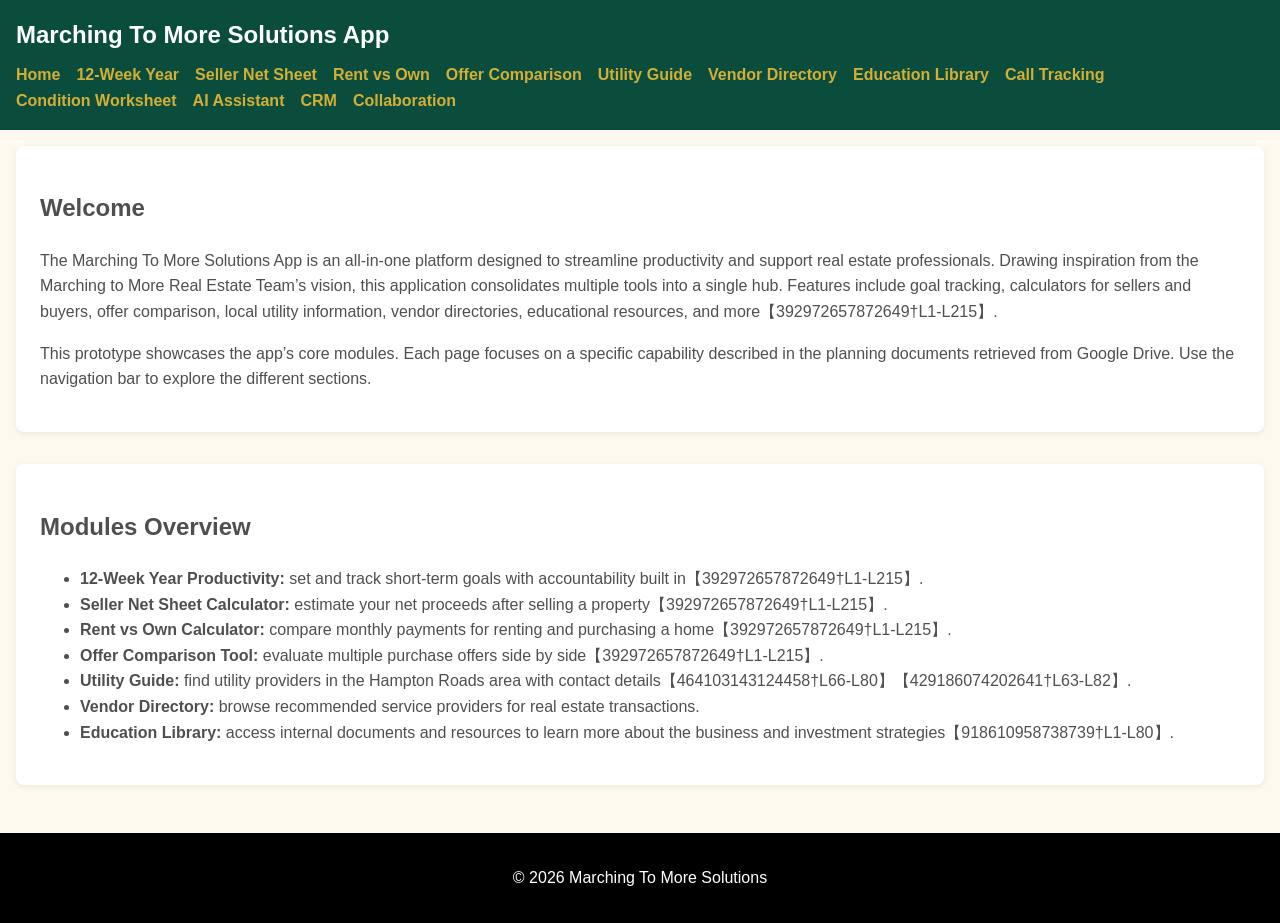
<file: index.html>
<!DOCTYPE html>
<html lang="en">
<head>
  <meta charset="UTF-8">
  <meta name="viewport" content="width=device-width, initial-scale=1.0">
  <title>Marching To More Solutions App</title>
  <link rel="stylesheet" href="styles.css">
</head>
<body>
  <header>
    <h1>Marching To More Solutions App</h1>
    <nav>
      <ul>
        <li><a href="index.html">Home</a></li>
        <li><a href="12-week-year.html">12‑Week Year</a></li>
        <li><a href="net-sheet.html">Seller Net Sheet</a></li>
        <li><a href="rent-vs-own.html">Rent vs Own</a></li>
        <li><a href="offer-comparison.html">Offer Comparison</a></li>
        <li><a href="utility-guide.html">Utility Guide</a></li>
        <li><a href="vendor-directory.html">Vendor Directory</a></li>
        <li><a href="education-library.html">Education Library</a></li>
        <li><a href="call-tracking.html">Call Tracking</a></li>
        <li><a href="property-condition.html">Condition Worksheet</a></li>
        <li><a href="voice-assistant.html">AI Assistant</a></li>
        <li><a href="crm.html">CRM</a></li>
        <li><a href="collaboration.html">Collaboration</a></li>
      </ul>
    </nav>
  </header>
  <main>
    <section>
      <h2>Welcome</h2>
      <p>The Marching To More Solutions App is an all‑in‑one platform designed to streamline
      productivity and support real estate professionals. Drawing inspiration from the
      Marching to More Real Estate Team’s vision, this application consolidates
      multiple tools into a single hub. Features include goal tracking, calculators
      for sellers and buyers, offer comparison, local utility information,
      vendor directories, educational resources, and more【392972657872649†L1-L215】.</p>
      <p>This prototype showcases the app’s core modules. Each page focuses on a
      specific capability described in the planning documents retrieved from Google
      Drive. Use the navigation bar to explore the different sections.</p>
    </section>
    <section>
      <h2>Modules Overview</h2>
      <ul>
        <li><strong>12‑Week Year Productivity:</strong> set and track short‑term goals with
          accountability built in【392972657872649†L1-L215】.</li>
        <li><strong>Seller Net Sheet Calculator:</strong> estimate your net proceeds
          after selling a property【392972657872649†L1-L215】.</li>
        <li><strong>Rent vs Own Calculator:</strong> compare monthly payments for
          renting and purchasing a home【392972657872649†L1-L215】.</li>
        <li><strong>Offer Comparison Tool:</strong> evaluate multiple purchase offers side by side【392972657872649†L1-L215】.</li>
        <li><strong>Utility Guide:</strong> find utility providers in the Hampton Roads area with contact details【464103143124458†L66-L80】【429186074202641†L63-L82】.</li>
        <li><strong>Vendor Directory:</strong> browse recommended service providers for real estate transactions.</li>
        <li><strong>Education Library:</strong> access internal documents and resources to learn more about the business and
          investment strategies【918610958738739†L1-L80】.</li>
      </ul>
    </section>
  </main>
  <footer>
    <p>&copy; 2026 Marching To More Solutions</p>
  </footer>
</body>
</html>
</file>
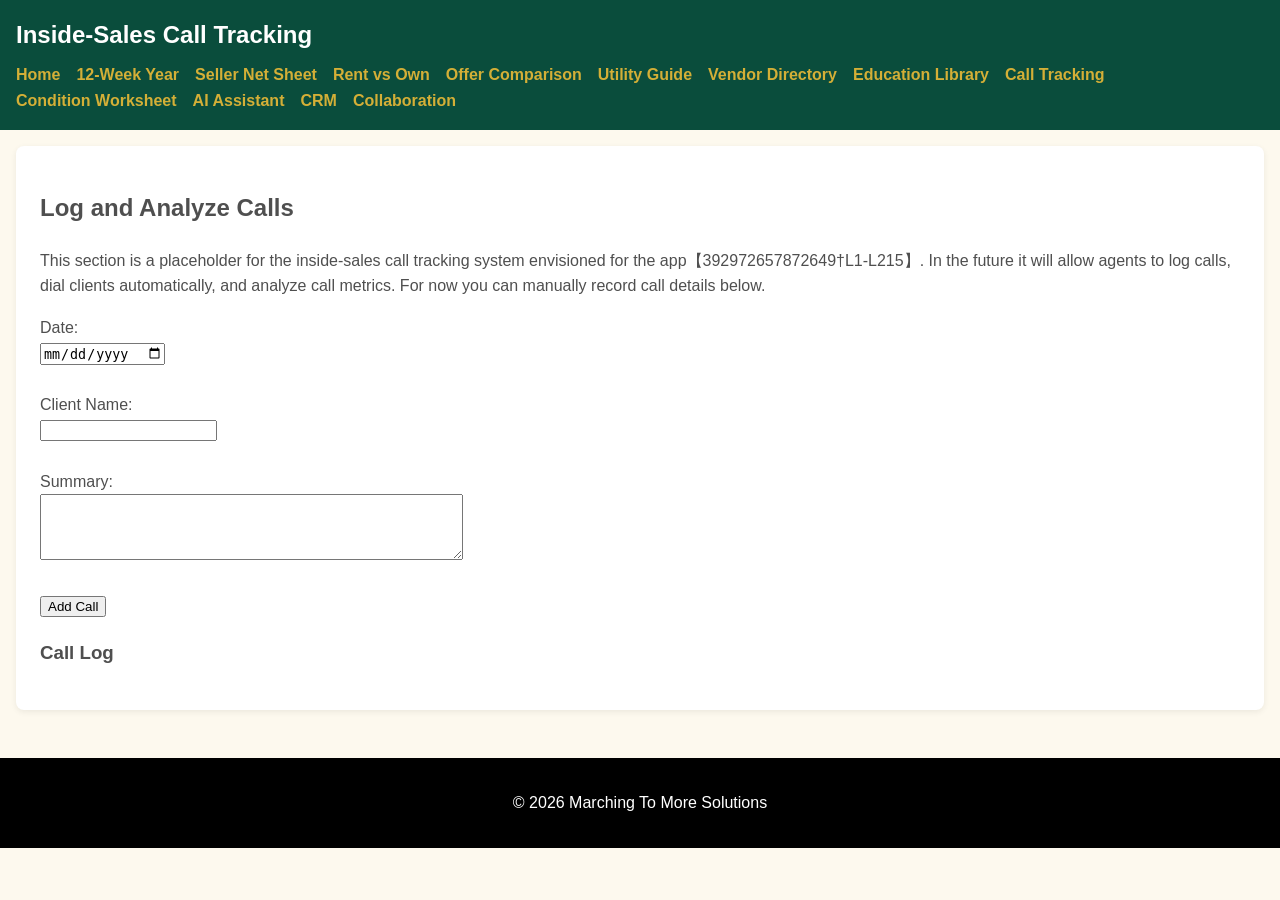
<file: call-tracking.html>
<!DOCTYPE html>
<html lang="en">
<head>
  <meta charset="UTF-8">
  <meta name="viewport" content="width=device-width, initial-scale=1.0">
  <title>Inside‑Sales Call Tracking</title>
  <link rel="stylesheet" href="styles.css">
</head>
<body>
  <header>
    <h1>Inside‑Sales Call Tracking</h1>
    <nav>
      <ul>
        <li><a href="index.html">Home</a></li>
        <li><a href="12-week-year.html">12‑Week Year</a></li>
        <li><a href="net-sheet.html">Seller Net Sheet</a></li>
        <li><a href="rent-vs-own.html">Rent vs Own</a></li>
        <li><a href="offer-comparison.html">Offer Comparison</a></li>
        <li><a href="utility-guide.html">Utility Guide</a></li>
        <li><a href="vendor-directory.html">Vendor Directory</a></li>
        <li><a href="education-library.html">Education Library</a></li>
        <li><a href="call-tracking.html">Call Tracking</a></li>
        <li><a href="property-condition.html">Condition Worksheet</a></li>
        <li><a href="voice-assistant.html">AI Assistant</a></li>
        <li><a href="crm.html">CRM</a></li>
        <li><a href="collaboration.html">Collaboration</a></li>
      </ul>
    </nav>
  </header>
  <main>
    <section>
      <h2>Log and Analyze Calls</h2>
      <p>This section is a placeholder for the inside‑sales call tracking system
      envisioned for the app【392972657872649†L1-L215】. In the future it will allow
      agents to log calls, dial clients automatically, and analyze call metrics.
      For now you can manually record call details below.</p>
      <form id="call-form">
        <label for="call-date">Date:</label><br>
        <input type="date" id="call-date" required><br><br>
        <label for="client-name">Client Name:</label><br>
        <input type="text" id="client-name" required><br><br>
        <label for="call-summary">Summary:</label><br>
        <textarea id="call-summary" rows="4" cols="50" required></textarea><br><br>
        <button type="submit">Add Call</button>
      </form>
      <h3>Call Log</h3>
      <ul id="call-log"></ul>
    </section>
  </main>
  <footer>
    <p>&copy; 2026 Marching To More Solutions</p>
  </footer>
  <script>
    const callForm = document.getElementById('call-form');
    const callLog = document.getElementById('call-log');
    callForm.addEventListener('submit', (e) => {
      e.preventDefault();
      const date = document.getElementById('call-date').value;
      const client = document.getElementById('client-name').value.trim();
      const summary = document.getElementById('call-summary').value.trim();
      if (!date || !client || !summary) return;
      const li = document.createElement('li');
      li.textContent = `${date}: ${client} – ${summary}`;
      callLog.appendChild(li);
      callForm.reset();
    });
  </script>
</body>
</html>
</file>
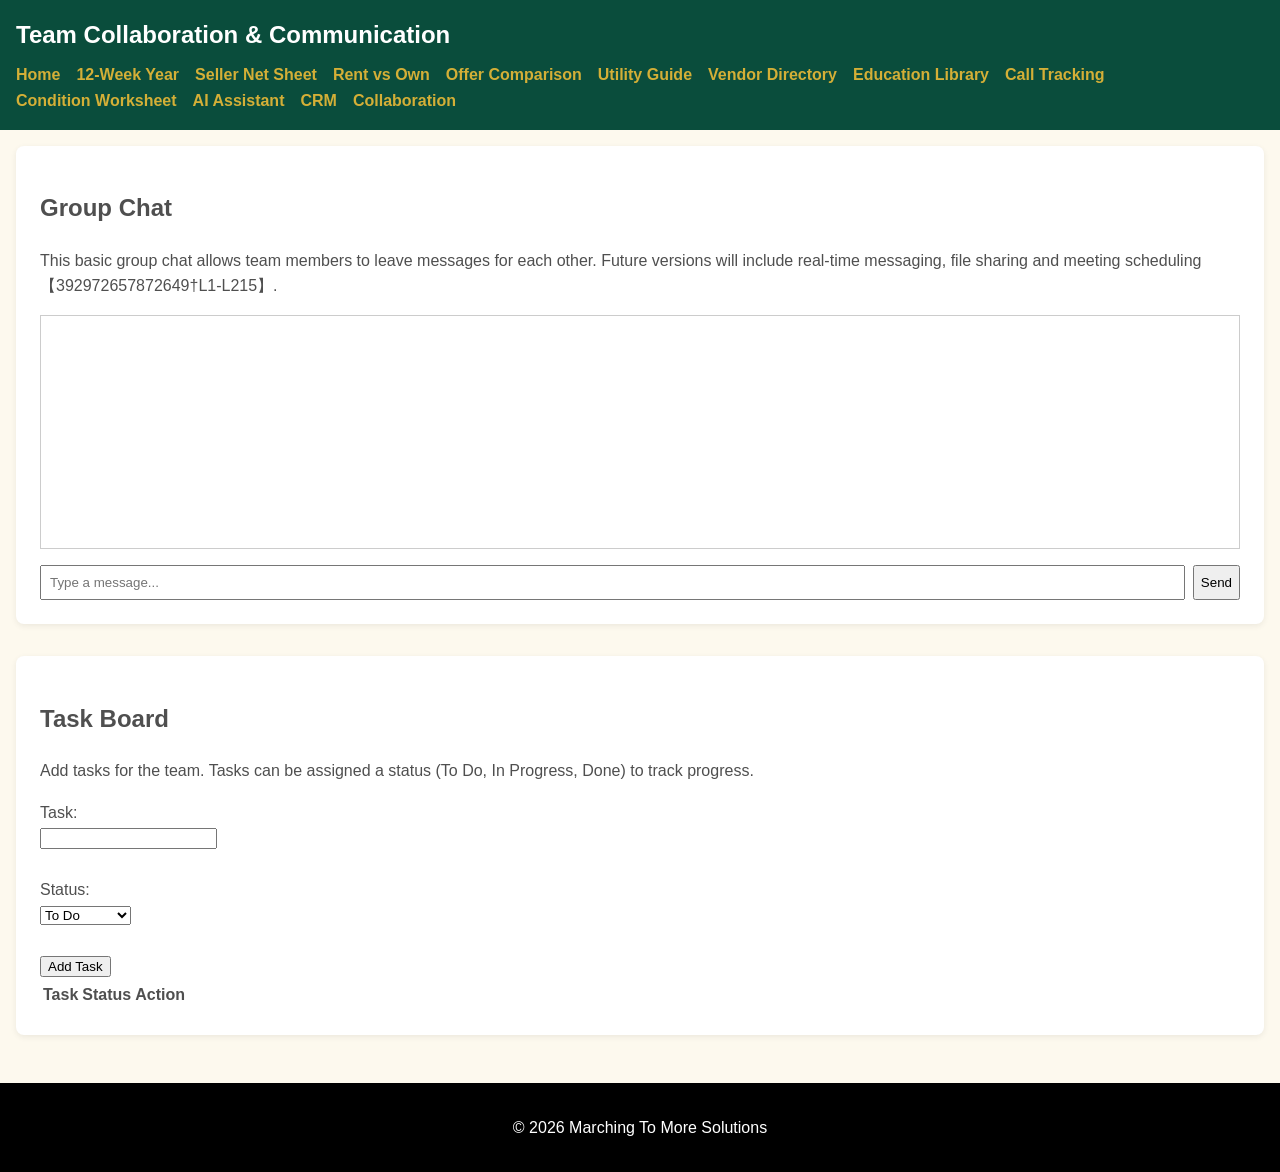
<file: collaboration.html>
<!DOCTYPE html>
<html lang="en">
<head>
  <meta charset="UTF-8">
  <meta name="viewport" content="width=device-width, initial-scale=1.0">
  <title>Team Collaboration</title>
  <link rel="stylesheet" href="styles.css">
</head>
<body>
  <header>
    <h1>Team Collaboration &amp; Communication</h1>
    <nav>
      <ul>
        <li><a href="index.html">Home</a></li>
        <li><a href="12-week-year.html">12‑Week Year</a></li>
        <li><a href="net-sheet.html">Seller Net Sheet</a></li>
        <li><a href="rent-vs-own.html">Rent vs Own</a></li>
        <li><a href="offer-comparison.html">Offer Comparison</a></li>
        <li><a href="utility-guide.html">Utility Guide</a></li>
        <li><a href="vendor-directory.html">Vendor Directory</a></li>
        <li><a href="education-library.html">Education Library</a></li>
        <li><a href="call-tracking.html">Call Tracking</a></li>
        <li><a href="property-condition.html">Condition Worksheet</a></li>
        <li><a href="voice-assistant.html">AI Assistant</a></li>
        <li><a href="crm.html">CRM</a></li>
        <li><a href="collaboration.html">Collaboration</a></li>
      </ul>
    </nav>
  </header>
  <main>
    <section>
      <h2>Group Chat</h2>
      <p>This basic group chat allows team members to leave messages for each other.
      Future versions will include real‑time messaging, file sharing and meeting
      scheduling【392972657872649†L1-L215】.</p>
      <div id="chat-area" style="background:#fff;padding:1rem;border:1px solid #ccc;height:200px;overflow-y:auto;"></div>
      <form id="message-form" style="margin-top:1rem;display:flex;">
        <input type="text" id="message-input" style="flex:1;padding:0.5rem;" placeholder="Type a message..." required />
        <button type="submit" style="margin-left:0.5rem;">Send</button>
      </form>
    </section>
    <section>
      <h2>Task Board</h2>
      <p>Add tasks for the team. Tasks can be assigned a status (To Do, In
      Progress, Done) to track progress.</p>
      <form id="task-board-form">
        <label for="task-title">Task:</label><br>
        <input type="text" id="task-title" required><br><br>
        <label for="task-status">Status:</label><br>
        <select id="task-status">
          <option value="todo">To Do</option>
          <option value="inprogress">In Progress</option>
          <option value="done">Done</option>
        </select><br><br>
        <button type="submit">Add Task</button>
      </form>
      <table id="task-board-table">
        <thead>
          <tr>
            <th>Task</th>
            <th>Status</th>
            <th>Action</th>
          </tr>
        </thead>
        <tbody></tbody>
      </table>
    </section>
  </main>
  <footer>
    <p>&copy; 2026 Marching To More Solutions</p>
  </footer>
  <script>
    // Chat logic
    const chatArea = document.getElementById('chat-area');
    const messageForm = document.getElementById('message-form');
    const messageInput = document.getElementById('message-input');
    function appendChatMsg(msg, sender) {
      const p = document.createElement('p');
      p.textContent = `${sender}: ${msg}`;
      chatArea.appendChild(p);
      chatArea.scrollTop = chatArea.scrollHeight;
    }
    messageForm.addEventListener('submit', (e) => {
      e.preventDefault();
      const msg = messageInput.value.trim();
      if (!msg) return;
      appendChatMsg(msg, 'You');
      messageInput.value = '';
    });
    // Task board logic
    const taskBoardForm = document.getElementById('task-board-form');
    const taskBoardTable = document.querySelector('#task-board-table tbody');
    taskBoardForm.addEventListener('submit', (e) => {
      e.preventDefault();
      const title = document.getElementById('task-title').value.trim();
      const status = document.getElementById('task-status').value;
      if (!title) return;
      const tr = document.createElement('tr');
      tr.innerHTML = `
        <td>${title}</td>
        <td class="status-cell">${status.replace('inprogress','In Progress').replace('todo','To Do').replace('done','Done')}</td>
        <td><button type="button" class="delete-task">Delete</button></td>
      `;
      taskBoardTable.appendChild(tr);
      taskBoardForm.reset();
    });
    taskBoardTable.addEventListener('click', (e) => {
      if (e.target.classList.contains('delete-task')) {
        e.target.closest('tr').remove();
      }
    });
  </script>
</body>
</html>
</file>
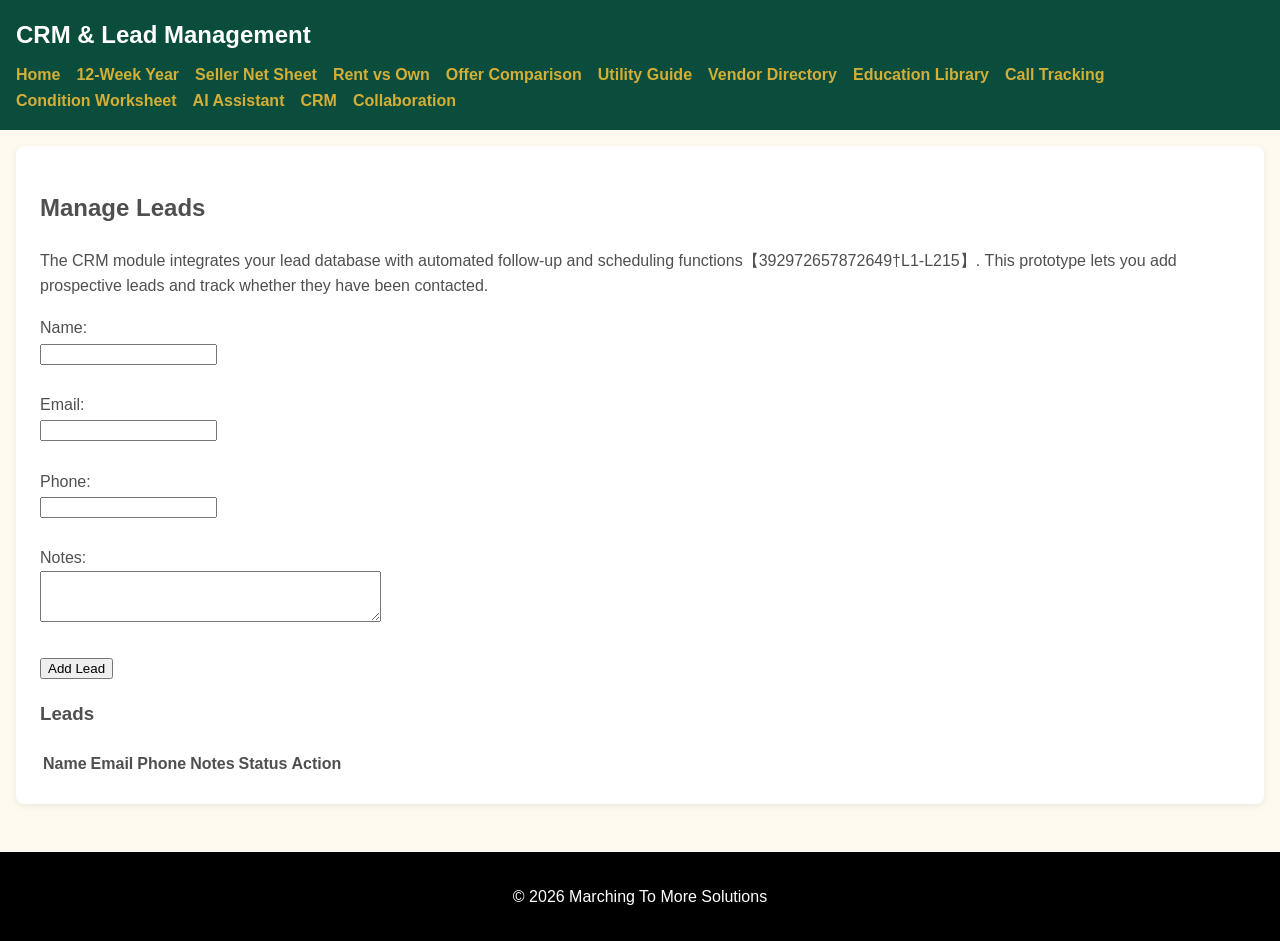
<file: crm.html>
<!DOCTYPE html>
<html lang="en">
<head>
  <meta charset="UTF-8">
  <meta name="viewport" content="width=device-width, initial-scale=1.0">
  <title>CRM &amp; Lead Management</title>
  <link rel="stylesheet" href="styles.css">
</head>
<body>
  <header>
    <h1>CRM &amp; Lead Management</h1>
    <nav>
      <ul>
        <li><a href="index.html">Home</a></li>
        <li><a href="12-week-year.html">12‑Week Year</a></li>
        <li><a href="net-sheet.html">Seller Net Sheet</a></li>
        <li><a href="rent-vs-own.html">Rent vs Own</a></li>
        <li><a href="offer-comparison.html">Offer Comparison</a></li>
        <li><a href="utility-guide.html">Utility Guide</a></li>
        <li><a href="vendor-directory.html">Vendor Directory</a></li>
        <li><a href="education-library.html">Education Library</a></li>
        <li><a href="call-tracking.html">Call Tracking</a></li>
        <li><a href="property-condition.html">Condition Worksheet</a></li>
        <li><a href="voice-assistant.html">AI Assistant</a></li>
        <li><a href="crm.html">CRM</a></li>
        <li><a href="collaboration.html">Collaboration</a></li>
      </ul>
    </nav>
  </header>
  <main>
    <section>
      <h2>Manage Leads</h2>
      <p>The CRM module integrates your lead database with automated follow‑up and
      scheduling functions【392972657872649†L1-L215】. This prototype lets you add
      prospective leads and track whether they have been contacted.</p>
      <form id="lead-form">
        <label for="lead-name">Name:</label><br>
        <input type="text" id="lead-name" required><br><br>
        <label for="lead-email">Email:</label><br>
        <input type="email" id="lead-email" required><br><br>
        <label for="lead-phone">Phone:</label><br>
        <input type="tel" id="lead-phone" required><br><br>
        <label for="lead-notes">Notes:</label><br>
        <textarea id="lead-notes" rows="3" cols="40"></textarea><br><br>
        <button type="submit">Add Lead</button>
      </form>
      <h3>Leads</h3>
      <table id="leads-table">
        <thead>
          <tr>
            <th>Name</th>
            <th>Email</th>
            <th>Phone</th>
            <th>Notes</th>
            <th>Status</th>
            <th>Action</th>
          </tr>
        </thead>
        <tbody></tbody>
      </table>
    </section>
  </main>
  <footer>
    <p>&copy; 2026 Marching To More Solutions</p>
  </footer>
  <script>
    const leadForm = document.getElementById('lead-form');
    const leadsTableBody = document.querySelector('#leads-table tbody');
    leadForm.addEventListener('submit', (e) => {
      e.preventDefault();
      const name = document.getElementById('lead-name').value.trim();
      const email = document.getElementById('lead-email').value.trim();
      const phone = document.getElementById('lead-phone').value.trim();
      const notes = document.getElementById('lead-notes').value.trim();
      if (!name || !email || !phone) return;
      const tr = document.createElement('tr');
      tr.innerHTML = `
        <td>${name}</td>
        <td>${email}</td>
        <td>${phone}</td>
        <td>${notes}</td>
        <td class="status">New</td>
        <td><button type="button" class="mark-contacted">Mark Contacted</button></td>
      `;
      leadsTableBody.appendChild(tr);
      leadForm.reset();
    });
    leadsTableBody.addEventListener('click', (e) => {
      if (e.target.classList.contains('mark-contacted')) {
        const row = e.target.closest('tr');
        row.querySelector('.status').textContent = 'Contacted';
        e.target.remove();
      }
    });
  </script>
</body>
</html>
</file>
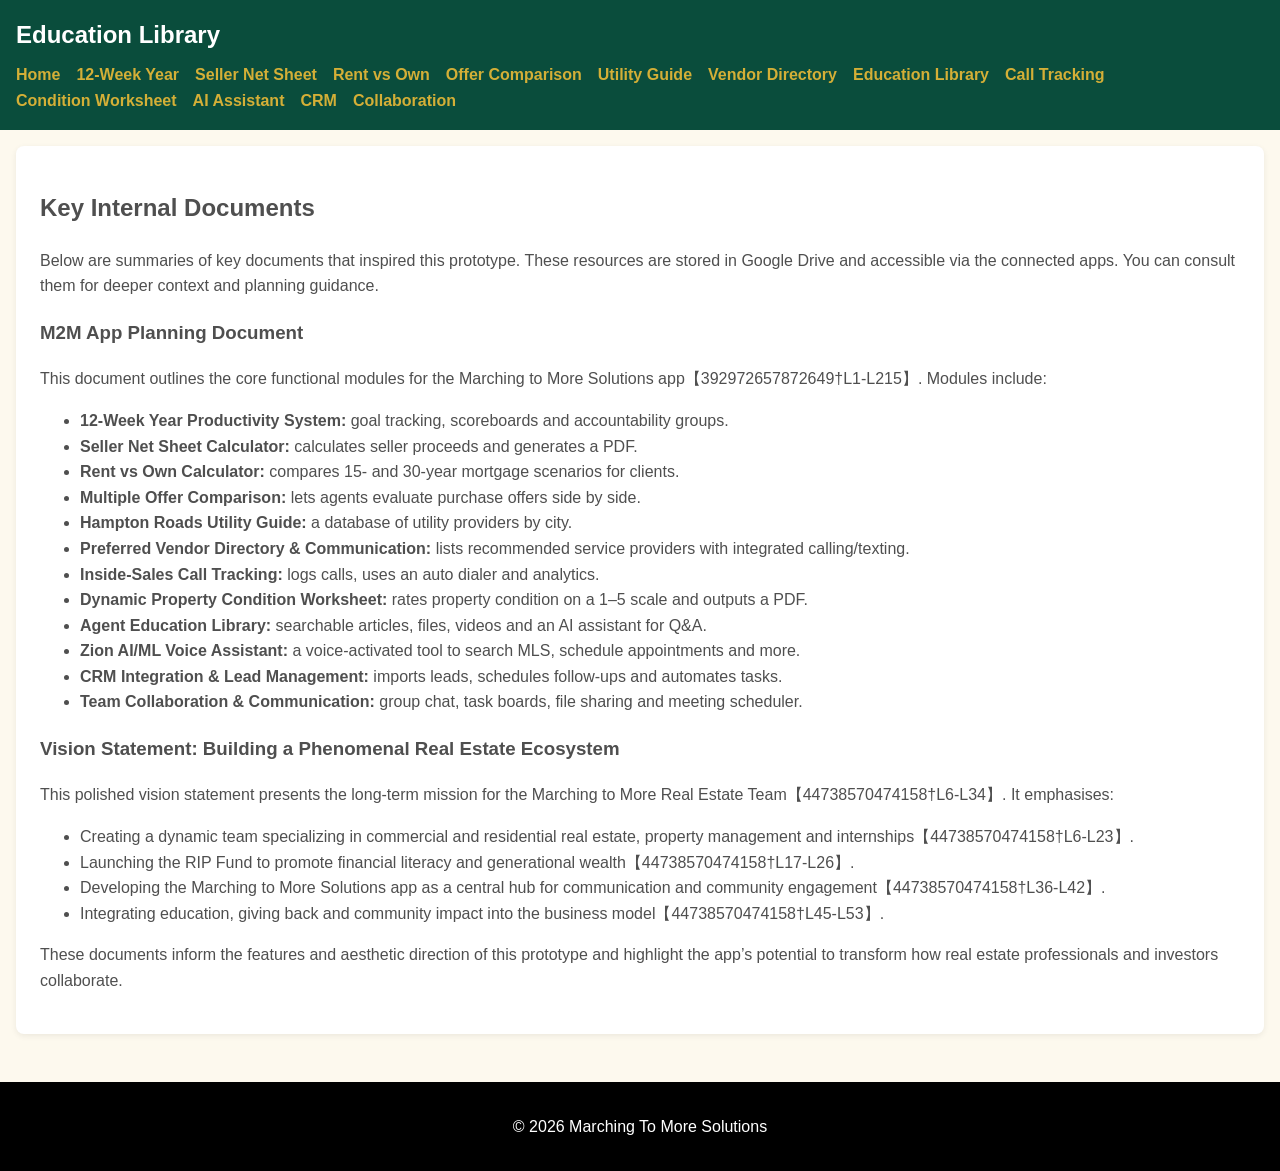
<file: education-library.html>
<!DOCTYPE html>
<html lang="en">
<head>
  <meta charset="UTF-8">
  <meta name="viewport" content="width=device-width, initial-scale=1.0">
  <title>Education Library</title>
  <link rel="stylesheet" href="styles.css">
</head>
<body>
  <header>
    <h1>Education Library</h1>
    <nav>
      <ul>
        <li><a href="index.html">Home</a></li>
        <li><a href="12-week-year.html">12‑Week Year</a></li>
        <li><a href="net-sheet.html">Seller Net Sheet</a></li>
        <li><a href="rent-vs-own.html">Rent vs Own</a></li>
        <li><a href="offer-comparison.html">Offer Comparison</a></li>
        <li><a href="utility-guide.html">Utility Guide</a></li>
        <li><a href="vendor-directory.html">Vendor Directory</a></li>
        <li><a href="education-library.html">Education Library</a></li>
        <li><a href="call-tracking.html">Call Tracking</a></li>
        <li><a href="property-condition.html">Condition Worksheet</a></li>
        <li><a href="voice-assistant.html">AI Assistant</a></li>
        <li><a href="crm.html">CRM</a></li>
        <li><a href="collaboration.html">Collaboration</a></li>
      </ul>
    </nav>
  </header>
  <main>
    <section>
      <h2>Key Internal Documents</h2>
      <p>Below are summaries of key documents that inspired this prototype. These
      resources are stored in Google Drive and accessible via the connected apps.
      You can consult them for deeper context and planning guidance.</p>
      <h3>M2M App Planning Document</h3>
      <p>This document outlines the core functional modules for the Marching to More
      Solutions app【392972657872649†L1-L215】. Modules include:</p>
      <ul>
        <li><strong>12‑Week Year Productivity System:</strong> goal tracking, scoreboards
          and accountability groups.</li>
        <li><strong>Seller Net Sheet Calculator:</strong> calculates seller proceeds and
          generates a PDF.</li>
        <li><strong>Rent vs Own Calculator:</strong> compares 15‑ and 30‑year mortgage
          scenarios for clients.</li>
        <li><strong>Multiple Offer Comparison:</strong> lets agents evaluate purchase
          offers side by side.</li>
        <li><strong>Hampton Roads Utility Guide:</strong> a database of utility providers
          by city.</li>
        <li><strong>Preferred Vendor Directory &amp; Communication:</strong> lists
          recommended service providers with integrated calling/texting.</li>
        <li><strong>Inside‑Sales Call Tracking:</strong> logs calls, uses an auto
          dialer and analytics.</li>
        <li><strong>Dynamic Property Condition Worksheet:</strong> rates property
          condition on a 1–5 scale and outputs a PDF.</li>
        <li><strong>Agent Education Library:</strong> searchable articles, files, videos
          and an AI assistant for Q&amp;A.</li>
        <li><strong>Zion AI/ML Voice Assistant:</strong> a voice‑activated tool to search
          MLS, schedule appointments and more.</li>
        <li><strong>CRM Integration &amp; Lead Management:</strong> imports leads,
          schedules follow‑ups and automates tasks.</li>
        <li><strong>Team Collaboration &amp; Communication:</strong> group chat,
          task boards, file sharing and meeting scheduler.</li>
      </ul>
      <h3>Vision Statement: Building a Phenomenal Real Estate Ecosystem</h3>
      <p>This polished vision statement presents the long‑term mission for the
      Marching to More Real Estate Team【44738570474158†L6-L34】. It emphasises:</p>
      <ul>
        <li>Creating a dynamic team specializing in commercial and residential real
          estate, property management and internships【44738570474158†L6-L23】.</li>
        <li>Launching the RIP Fund to promote financial literacy and
          generational wealth【44738570474158†L17-L26】.</li>
        <li>Developing the Marching to More Solutions app as a central hub for
          communication and community engagement【44738570474158†L36-L42】.</li>
        <li>Integrating education, giving back and community impact into the
          business model【44738570474158†L45-L53】.</li>
      </ul>
      <p>These documents inform the features and aesthetic direction of this prototype
      and highlight the app’s potential to transform how real estate
      professionals and investors collaborate.</p>
    </section>
  </main>
  <footer>
    <p>&copy; 2026 Marching To More Solutions</p>
  </footer>
</body>
</html>
</file>
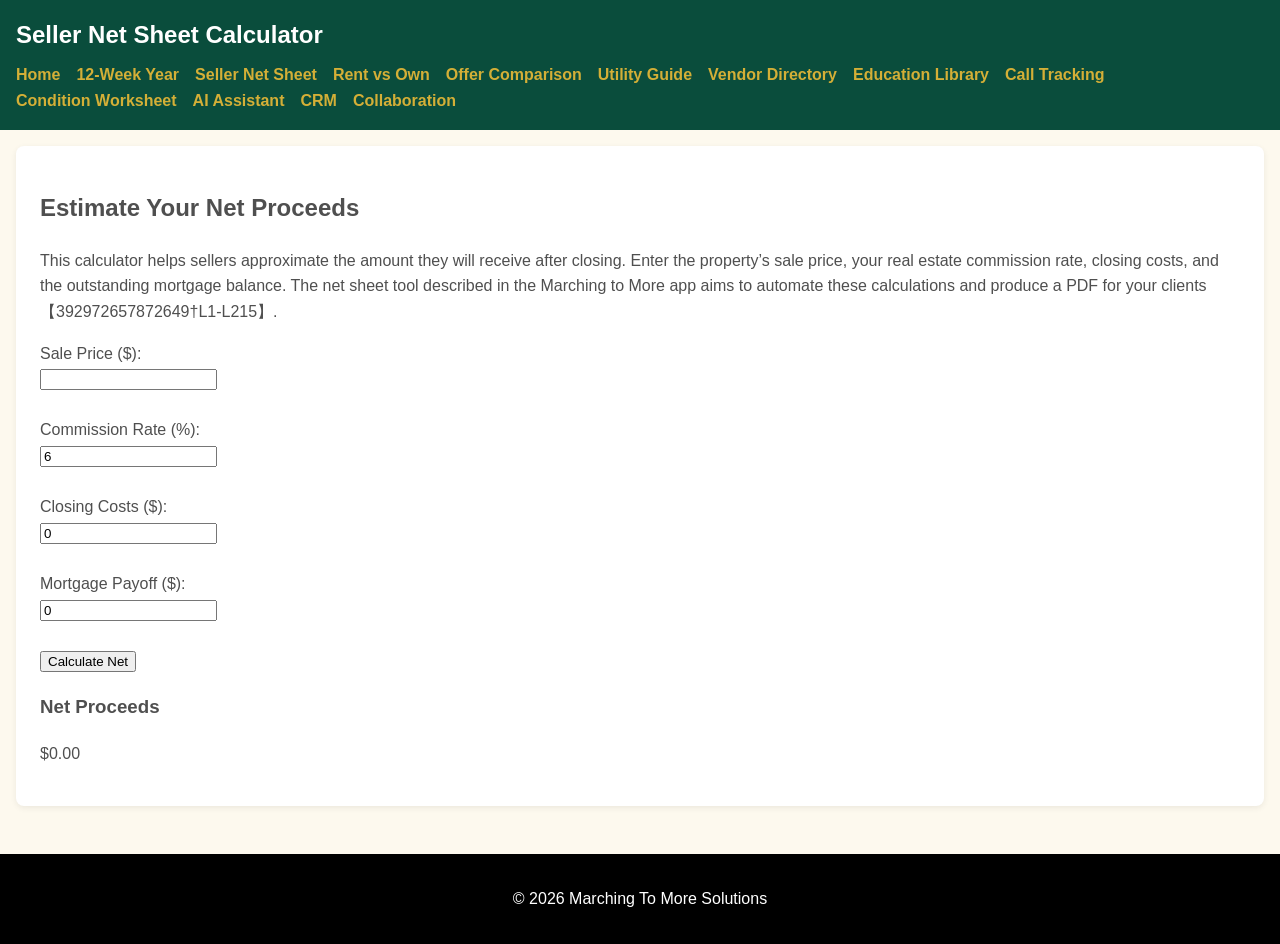
<file: net-sheet.html>
<!DOCTYPE html>
<html lang="en">
<head>
  <meta charset="UTF-8">
  <meta name="viewport" content="width=device-width, initial-scale=1.0">
  <title>Seller Net Sheet Calculator</title>
  <link rel="stylesheet" href="styles.css">
</head>
<body>
  <header>
    <h1>Seller Net Sheet Calculator</h1>
    <nav>
      <ul>
        <li><a href="index.html">Home</a></li>
        <li><a href="12-week-year.html">12‑Week Year</a></li>
        <li><a href="net-sheet.html">Seller Net Sheet</a></li>
        <li><a href="rent-vs-own.html">Rent vs Own</a></li>
        <li><a href="offer-comparison.html">Offer Comparison</a></li>
        <li><a href="utility-guide.html">Utility Guide</a></li>
        <li><a href="vendor-directory.html">Vendor Directory</a></li>
        <li><a href="education-library.html">Education Library</a></li>
        <li><a href="call-tracking.html">Call Tracking</a></li>
        <li><a href="property-condition.html">Condition Worksheet</a></li>
        <li><a href="voice-assistant.html">AI Assistant</a></li>
        <li><a href="crm.html">CRM</a></li>
        <li><a href="collaboration.html">Collaboration</a></li>
      </ul>
    </nav>
  </header>
  <main>
    <section>
      <h2>Estimate Your Net Proceeds</h2>
      <p>This calculator helps sellers approximate the amount they will receive after
      closing. Enter the property’s sale price, your real estate commission rate,
      closing costs, and the outstanding mortgage balance. The net sheet tool
      described in the Marching to More app aims to automate these calculations
      and produce a PDF for your clients【392972657872649†L1-L215】.</p>
      <form id="net-form">
        <label for="sale-price">Sale Price ($):</label><br>
        <input type="number" id="sale-price" name="sale-price" step="0.01" required><br><br>
        <label for="commission-rate">Commission Rate (%):</label><br>
        <input type="number" id="commission-rate" name="commission-rate" step="0.1" value="6" required><br><br>
        <label for="closing-costs">Closing Costs ($):</label><br>
        <input type="number" id="closing-costs" name="closing-costs" step="0.01" value="0" required><br><br>
        <label for="mortgage-payoff">Mortgage Payoff ($):</label><br>
        <input type="number" id="mortgage-payoff" name="mortgage-payoff" step="0.01" value="0" required><br><br>
        <button type="submit">Calculate Net</button>
      </form>
      <h3>Net Proceeds</h3>
      <p id="net-result">$0.00</p>
    </section>
  </main>
  <footer>
    <p>&copy; 2026 Marching To More Solutions</p>
  </footer>
  <script>
    const netForm = document.getElementById('net-form');
    const netResult = document.getElementById('net-result');
    netForm.addEventListener('submit', (e) => {
      e.preventDefault();
      const salePrice = parseFloat(document.getElementById('sale-price').value) || 0;
      const commissionRate = parseFloat(document.getElementById('commission-rate').value) || 0;
      const closingCosts = parseFloat(document.getElementById('closing-costs').value) || 0;
      const mortgagePayoff = parseFloat(document.getElementById('mortgage-payoff').value) || 0;
      // commission rate is entered as percent
      const commission = salePrice * (commissionRate / 100);
      const net = salePrice - commission - closingCosts - mortgagePayoff;
      netResult.textContent = net.toLocaleString('en-US', { style: 'currency', currency: 'USD' });
    });
  </script>
</body>
</html>
</file>
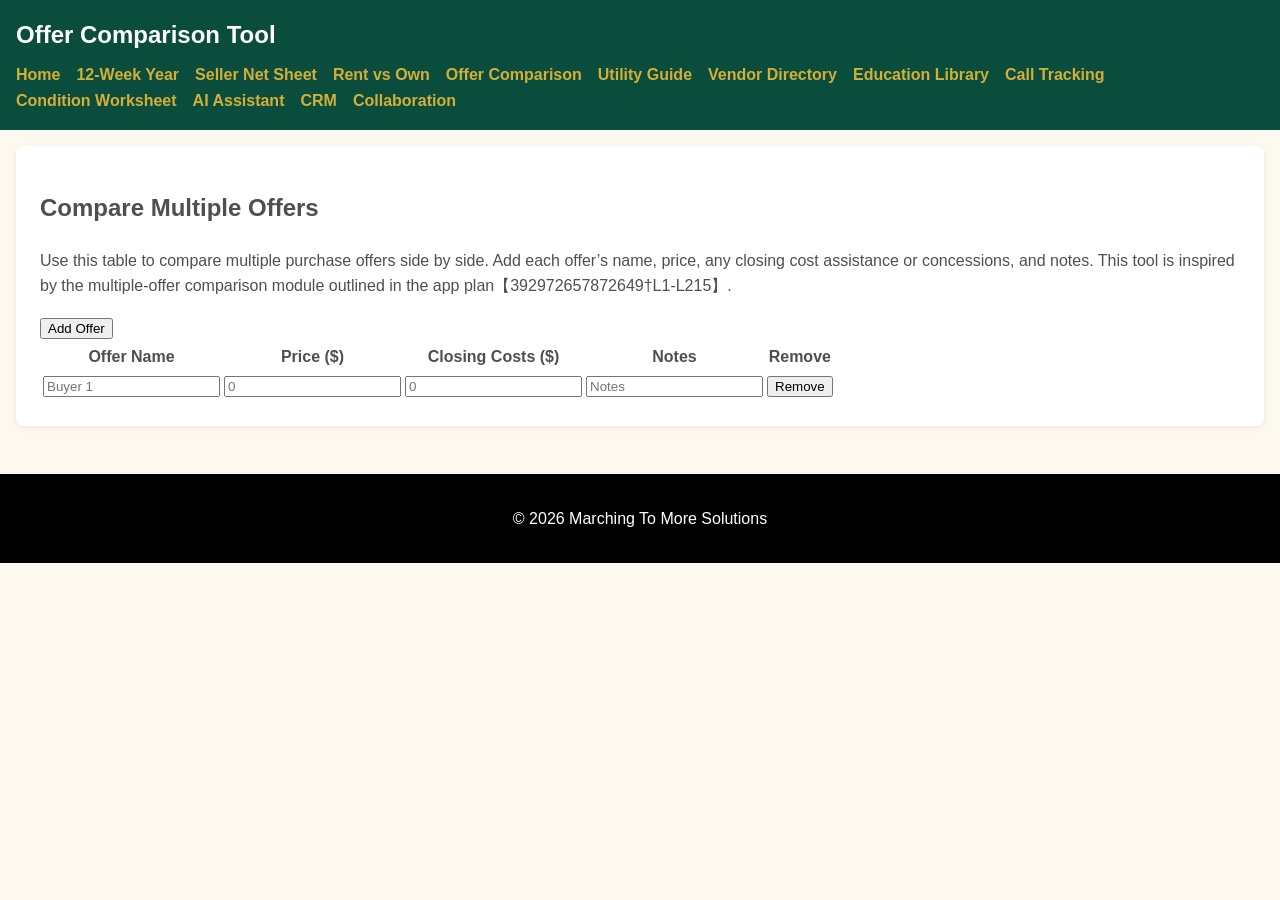
<file: offer-comparison.html>
<!DOCTYPE html>
<html lang="en">
<head>
  <meta charset="UTF-8">
  <meta name="viewport" content="width=device-width, initial-scale=1.0">
  <title>Offer Comparison Tool</title>
  <link rel="stylesheet" href="styles.css">
</head>
<body>
  <header>
    <h1>Offer Comparison Tool</h1>
    <nav>
      <ul>
        <li><a href="index.html">Home</a></li>
        <li><a href="12-week-year.html">12‑Week Year</a></li>
        <li><a href="net-sheet.html">Seller Net Sheet</a></li>
        <li><a href="rent-vs-own.html">Rent vs Own</a></li>
        <li><a href="offer-comparison.html">Offer Comparison</a></li>
        <li><a href="utility-guide.html">Utility Guide</a></li>
        <li><a href="vendor-directory.html">Vendor Directory</a></li>
        <li><a href="education-library.html">Education Library</a></li>
        <li><a href="call-tracking.html">Call Tracking</a></li>
        <li><a href="property-condition.html">Condition Worksheet</a></li>
        <li><a href="voice-assistant.html">AI Assistant</a></li>
        <li><a href="crm.html">CRM</a></li>
        <li><a href="collaboration.html">Collaboration</a></li>
      </ul>
    </nav>
  </header>
  <main>
    <section>
      <h2>Compare Multiple Offers</h2>
      <p>Use this table to compare multiple purchase offers side by side. Add each
      offer’s name, price, any closing cost assistance or concessions, and notes.
      This tool is inspired by the multiple‑offer comparison module outlined in the app plan【392972657872649†L1-L215】.</p>
      <button id="add-offer">Add Offer</button>
      <table id="offers-table">
        <thead>
          <tr>
            <th>Offer Name</th>
            <th>Price ($)</th>
            <th>Closing Costs ($)</th>
            <th>Notes</th>
            <th>Remove</th>
          </tr>
        </thead>
        <tbody>
        </tbody>
      </table>
    </section>
  </main>
  <footer>
    <p>&copy; 2026 Marching To More Solutions</p>
  </footer>
  <script>
    const addBtn = document.getElementById('add-offer');
    const tbody = document.querySelector('#offers-table tbody');
    function addRow() {
      const tr = document.createElement('tr');
      tr.innerHTML = `
        <td><input type="text" placeholder="Buyer 1" /></td>
        <td><input type="number" step="0.01" placeholder="0" /></td>
        <td><input type="number" step="0.01" placeholder="0" /></td>
        <td><input type="text" placeholder="Notes" /></td>
        <td><button type="button" class="remove-btn">Remove</button></td>
      `;
      tbody.appendChild(tr);
    }
    addBtn.addEventListener('click', addRow);
    tbody.addEventListener('click', (e) => {
      if (e.target.classList.contains('remove-btn')) {
        e.target.closest('tr').remove();
      }
    });
    // add an initial row on load
    addRow();
  </script>
</body>
</html>
</file>
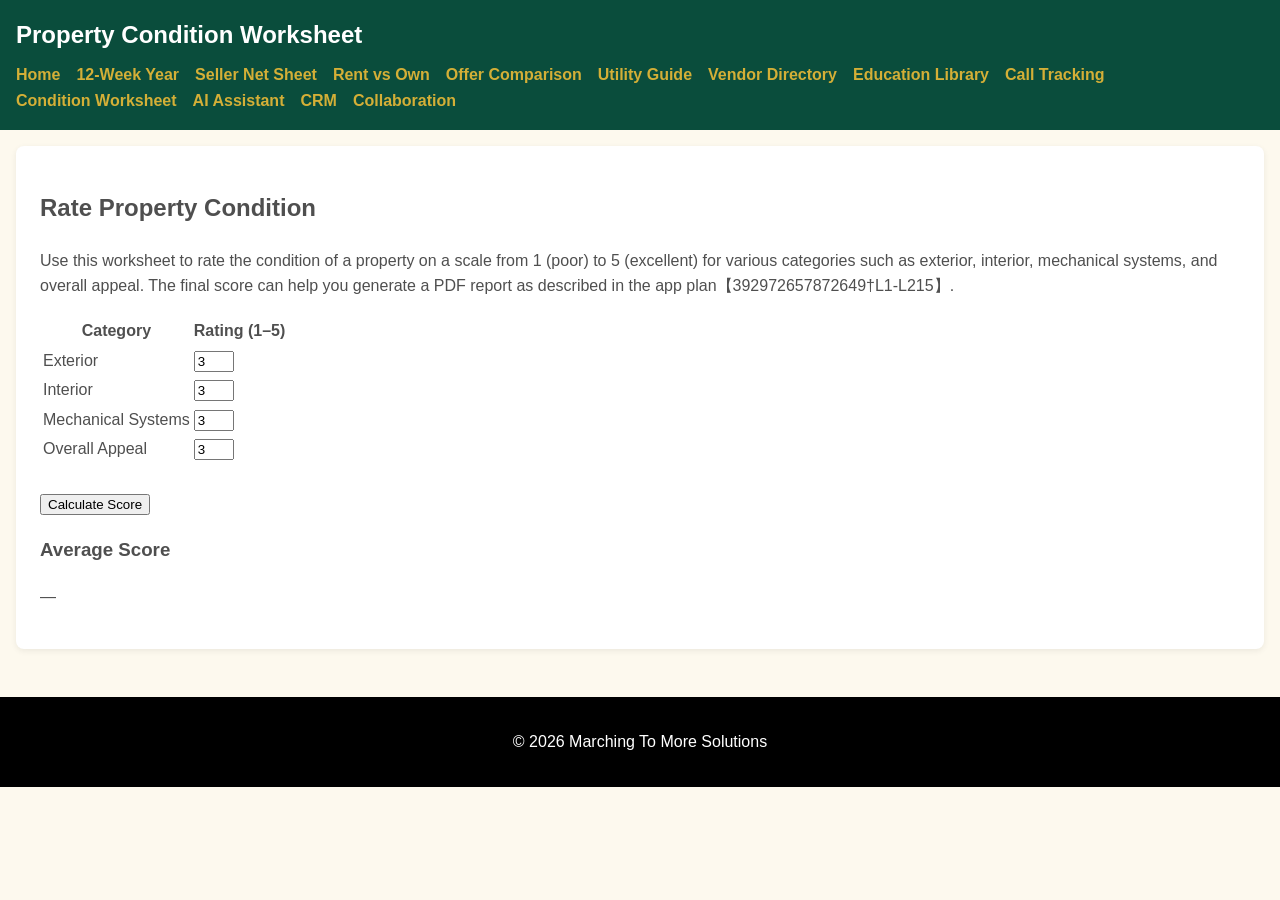
<file: property-condition.html>
<!DOCTYPE html>
<html lang="en">
<head>
  <meta charset="UTF-8">
  <meta name="viewport" content="width=device-width, initial-scale=1.0">
  <title>Property Condition Worksheet</title>
  <link rel="stylesheet" href="styles.css">
</head>
<body>
  <header>
    <h1>Property Condition Worksheet</h1>
    <nav>
      <ul>
        <li><a href="index.html">Home</a></li>
        <li><a href="12-week-year.html">12‑Week Year</a></li>
        <li><a href="net-sheet.html">Seller Net Sheet</a></li>
        <li><a href="rent-vs-own.html">Rent vs Own</a></li>
        <li><a href="offer-comparison.html">Offer Comparison</a></li>
        <li><a href="utility-guide.html">Utility Guide</a></li>
        <li><a href="vendor-directory.html">Vendor Directory</a></li>
        <li><a href="education-library.html">Education Library</a></li>
        <li><a href="call-tracking.html">Call Tracking</a></li>
        <li><a href="property-condition.html">Condition Worksheet</a></li>
        <li><a href="voice-assistant.html">AI Assistant</a></li>
        <li><a href="crm.html">CRM</a></li>
        <li><a href="collaboration.html">Collaboration</a></li>
      </ul>
    </nav>
  </header>
  <main>
    <section>
      <h2>Rate Property Condition</h2>
      <p>Use this worksheet to rate the condition of a property on a scale from 1
      (poor) to 5 (excellent) for various categories such as exterior, interior,
      mechanical systems, and overall appeal. The final score can help you
      generate a PDF report as described in the app plan【392972657872649†L1-L215】.</p>
      <form id="condition-form">
        <table>
          <thead>
            <tr>
              <th>Category</th>
              <th>Rating (1–5)</th>
            </tr>
          </thead>
          <tbody>
            <tr>
              <td>Exterior</td>
              <td><input type="number" min="1" max="5" value="3" class="rating" /></td>
            </tr>
            <tr>
              <td>Interior</td>
              <td><input type="number" min="1" max="5" value="3" class="rating" /></td>
            </tr>
            <tr>
              <td>Mechanical Systems</td>
              <td><input type="number" min="1" max="5" value="3" class="rating" /></td>
            </tr>
            <tr>
              <td>Overall Appeal</td>
              <td><input type="number" min="1" max="5" value="3" class="rating" /></td>
            </tr>
          </tbody>
        </table><br>
        <button type="submit">Calculate Score</button>
      </form>
      <h3>Average Score</h3>
      <p id="condition-score">—</p>
    </section>
  </main>
  <footer>
    <p>&copy; 2026 Marching To More Solutions</p>
  </footer>
  <script>
    const conditionForm = document.getElementById('condition-form');
    const scoreEl = document.getElementById('condition-score');
    conditionForm.addEventListener('submit', (e) => {
      e.preventDefault();
      const ratings = Array.from(document.querySelectorAll('.rating')).map(r => {
        const val = parseInt(r.value);
        return isNaN(val) ? 0 : val;
      });
      const avg = ratings.reduce((a, b) => a + b, 0) / ratings.length;
      scoreEl.textContent = avg.toFixed(2);
    });
  </script>
</body>
</html>
</file>
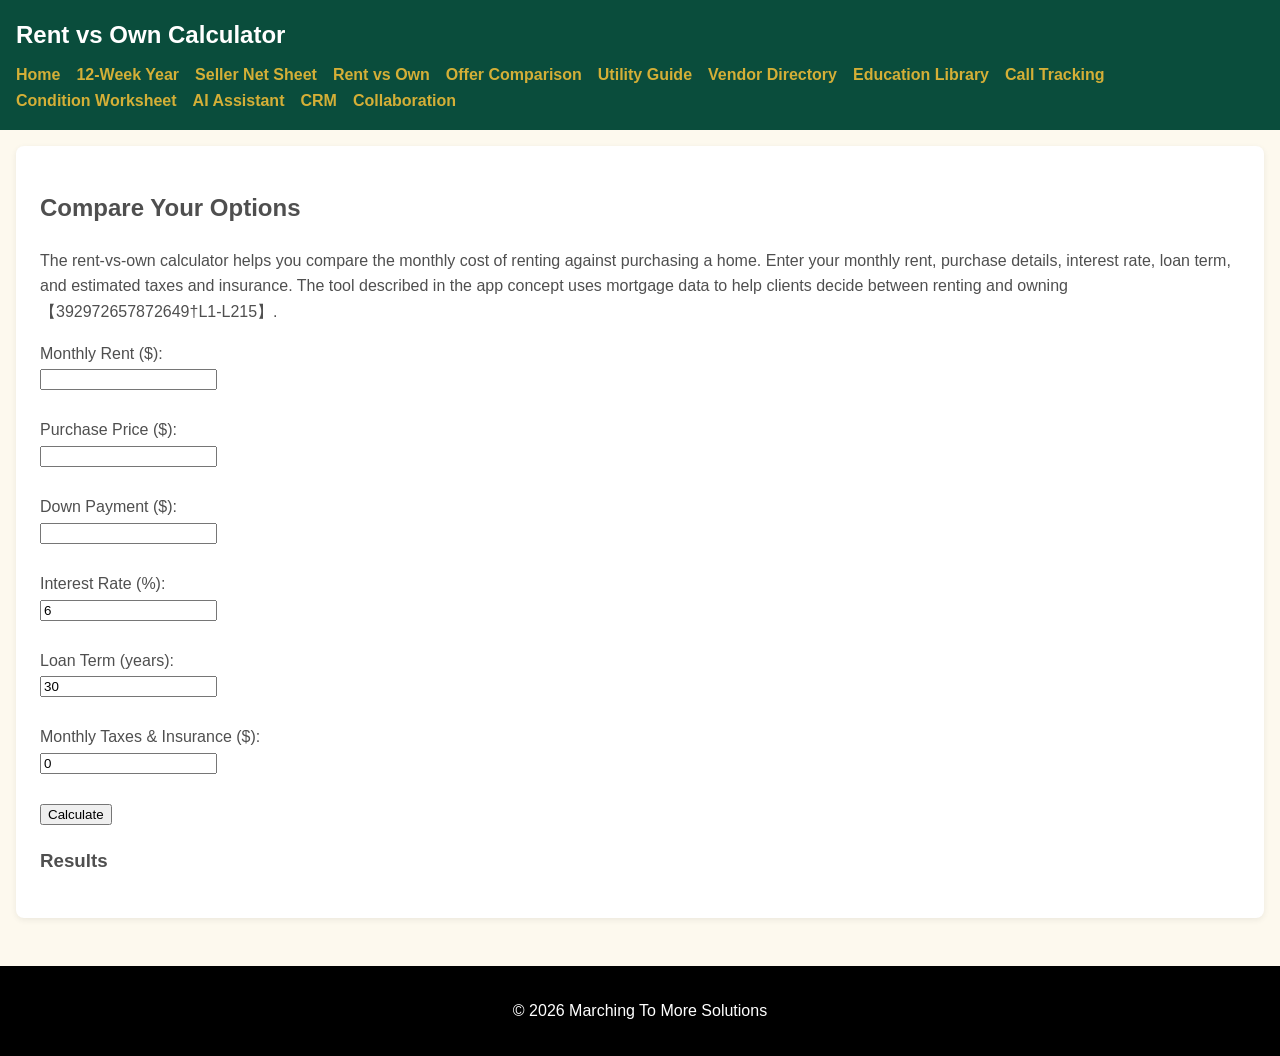
<file: rent-vs-own.html>
<!DOCTYPE html>
<html lang="en">
<head>
  <meta charset="UTF-8">
  <meta name="viewport" content="width=device-width, initial-scale=1.0">
  <title>Rent vs Own Calculator</title>
  <link rel="stylesheet" href="styles.css">
</head>
<body>
  <header>
    <h1>Rent vs Own Calculator</h1>
    <nav>
      <ul>
        <li><a href="index.html">Home</a></li>
        <li><a href="12-week-year.html">12‑Week Year</a></li>
        <li><a href="net-sheet.html">Seller Net Sheet</a></li>
        <li><a href="rent-vs-own.html">Rent vs Own</a></li>
        <li><a href="offer-comparison.html">Offer Comparison</a></li>
        <li><a href="utility-guide.html">Utility Guide</a></li>
        <li><a href="vendor-directory.html">Vendor Directory</a></li>
        <li><a href="education-library.html">Education Library</a></li>
        <li><a href="call-tracking.html">Call Tracking</a></li>
        <li><a href="property-condition.html">Condition Worksheet</a></li>
        <li><a href="voice-assistant.html">AI Assistant</a></li>
        <li><a href="crm.html">CRM</a></li>
        <li><a href="collaboration.html">Collaboration</a></li>
      </ul>
    </nav>
  </header>
  <main>
    <section>
      <h2>Compare Your Options</h2>
      <p>The rent‑vs‑own calculator helps you compare the monthly cost of renting
      against purchasing a home. Enter your monthly rent, purchase details,
      interest rate, loan term, and estimated taxes and insurance. The tool
      described in the app concept uses mortgage data to help clients decide
      between renting and owning【392972657872649†L1-L215】.</p>
      <form id="rent-own-form">
        <label for="rent">Monthly Rent ($):</label><br>
        <input type="number" id="rent" name="rent" step="0.01" required><br><br>
        <label for="purchase-price">Purchase Price ($):</label><br>
        <input type="number" id="purchase-price" name="purchase-price" step="0.01" required><br><br>
        <label for="down-payment">Down Payment ($):</label><br>
        <input type="number" id="down-payment" name="down-payment" step="0.01" required><br><br>
        <label for="interest-rate">Interest Rate (%):</label><br>
        <input type="number" id="interest-rate" name="interest-rate" step="0.01" value="6" required><br><br>
        <label for="loan-term">Loan Term (years):</label><br>
        <input type="number" id="loan-term" name="loan-term" step="1" value="30" required><br><br>
        <label for="taxes-insurance">Monthly Taxes &amp; Insurance ($):</label><br>
        <input type="number" id="taxes-insurance" name="taxes-insurance" step="0.01" value="0" required><br><br>
        <button type="submit">Calculate</button>
      </form>
      <h3>Results</h3>
      <p id="rent-own-result"></p>
    </section>
  </main>
  <footer>
    <p>&copy; 2026 Marching To More Solutions</p>
  </footer>
  <script>
    function calculateMortgage(principal, annualRate, years) {
      const monthlyRate = annualRate / 100 / 12;
      const payments = years * 12;
      if (monthlyRate === 0) return principal / payments;
      return principal * (monthlyRate * Math.pow(1 + monthlyRate, payments)) / (Math.pow(1 + monthlyRate, payments) - 1);
    }
    const form = document.getElementById('rent-own-form');
    const resultEl = document.getElementById('rent-own-result');
    form.addEventListener('submit', (e) => {
      e.preventDefault();
      const rent = parseFloat(document.getElementById('rent').value) || 0;
      const purchasePrice = parseFloat(document.getElementById('purchase-price').value) || 0;
      const downPayment = parseFloat(document.getElementById('down-payment').value) || 0;
      const interestRate = parseFloat(document.getElementById('interest-rate').value) || 0;
      const loanTerm = parseInt(document.getElementById('loan-term').value) || 30;
      const taxesIns = parseFloat(document.getElementById('taxes-insurance').value) || 0;
      const loanAmount = purchasePrice - downPayment;
      const mortgage = calculateMortgage(loanAmount, interestRate, loanTerm);
      const monthlyOwnershipCost = mortgage + taxesIns;
      let text = `Your estimated monthly mortgage payment is $${mortgage.toFixed(2)}. Including taxes and insurance, your total monthly cost would be $${monthlyOwnershipCost.toFixed(2)}.`;
      if (rent > 0) {
        const diff = monthlyOwnershipCost - rent;
        if (Math.abs(diff) < 1e-2) {
          text += ` This is roughly the same as your current rent of $${rent.toFixed(2)}.`;
        } else if (diff > 0) {
          text += ` Owning would cost about $${diff.toFixed(2)} more per month than renting at $${rent.toFixed(2)}.`;
        } else {
          text += ` Owning would save about $${Math.abs(diff).toFixed(2)} per month compared to your rent of $${rent.toFixed(2)}.`;
        }
      }
      resultEl.textContent = text;
    });
  </script>
</body>
</html>
</file>
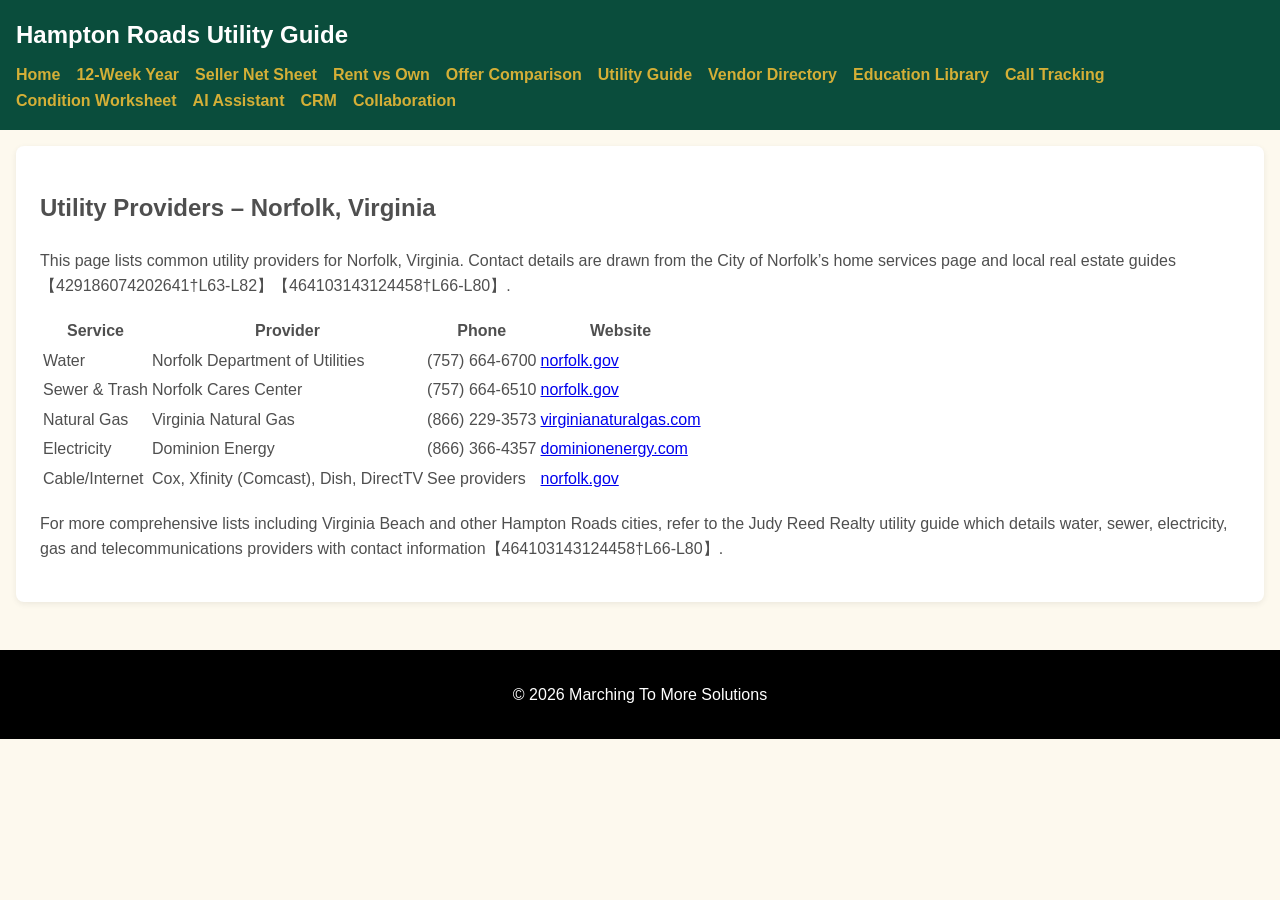
<file: utility-guide.html>
<!DOCTYPE html>
<html lang="en">
<head>
  <meta charset="UTF-8">
  <meta name="viewport" content="width=device-width, initial-scale=1.0">
  <title>Hampton Roads Utility Guide</title>
  <link rel="stylesheet" href="styles.css">
</head>
<body>
  <header>
    <h1>Hampton Roads Utility Guide</h1>
    <nav>
      <ul>
        <li><a href="index.html">Home</a></li>
        <li><a href="12-week-year.html">12‑Week Year</a></li>
        <li><a href="net-sheet.html">Seller Net Sheet</a></li>
        <li><a href="rent-vs-own.html">Rent vs Own</a></li>
        <li><a href="offer-comparison.html">Offer Comparison</a></li>
        <li><a href="utility-guide.html">Utility Guide</a></li>
        <li><a href="vendor-directory.html">Vendor Directory</a></li>
        <li><a href="education-library.html">Education Library</a></li>
        <li><a href="call-tracking.html">Call Tracking</a></li>
        <li><a href="property-condition.html">Condition Worksheet</a></li>
        <li><a href="voice-assistant.html">AI Assistant</a></li>
        <li><a href="crm.html">CRM</a></li>
        <li><a href="collaboration.html">Collaboration</a></li>
      </ul>
    </nav>
  </header>
  <main>
    <section>
      <h2>Utility Providers – Norfolk, Virginia</h2>
      <p>This page lists common utility providers for Norfolk, Virginia. Contact details are
      drawn from the City of Norfolk’s home services page and local real estate
      guides【429186074202641†L63-L82】【464103143124458†L66-L80】.</p>
      <table>
        <thead>
          <tr>
            <th>Service</th>
            <th>Provider</th>
            <th>Phone</th>
            <th>Website</th>
          </tr>
        </thead>
        <tbody>
          <tr>
            <td>Water</td>
            <td>Norfolk Department of Utilities</td>
            <td>(757) 664‑6700</td>
            <td><a href="https://www.norfolk.gov/4716/Home-Services" target="_blank">norfolk.gov</a></td>
          </tr>
          <tr>
            <td>Sewer &amp; Trash</td>
            <td>Norfolk Cares Center</td>
            <td>(757) 664‑6510</td>
            <td><a href="https://www.norfolk.gov/4716/Home-Services" target="_blank">norfolk.gov</a></td>
          </tr>
          <tr>
            <td>Natural Gas</td>
            <td>Virginia Natural Gas</td>
            <td>(866) 229‑3573</td>
            <td><a href="https://www.virginianaturalgas.com" target="_blank">virginianaturalgas.com</a></td>
          </tr>
          <tr>
            <td>Electricity</td>
            <td>Dominion Energy</td>
            <td>(866) 366‑4357</td>
            <td><a href="https://www.dominionenergy.com" target="_blank">dominionenergy.com</a></td>
          </tr>
          <tr>
            <td>Cable/Internet</td>
            <td>Cox, Xfinity (Comcast), Dish, DirectTV</td>
            <td>See providers</td>
            <td><a href="https://www.norfolk.gov/4716/Home-Services" target="_blank">norfolk.gov</a></td>
          </tr>
        </tbody>
      </table>
      <p>For more comprehensive lists including Virginia Beach and other Hampton Roads
      cities, refer to the Judy Reed Realty utility guide which details water,
      sewer, electricity, gas and telecommunications providers with contact
      information【464103143124458†L66-L80】.</p>
    </section>
  </main>
  <footer>
    <p>&copy; 2026 Marching To More Solutions</p>
  </footer>
</body>
</html>
</file>
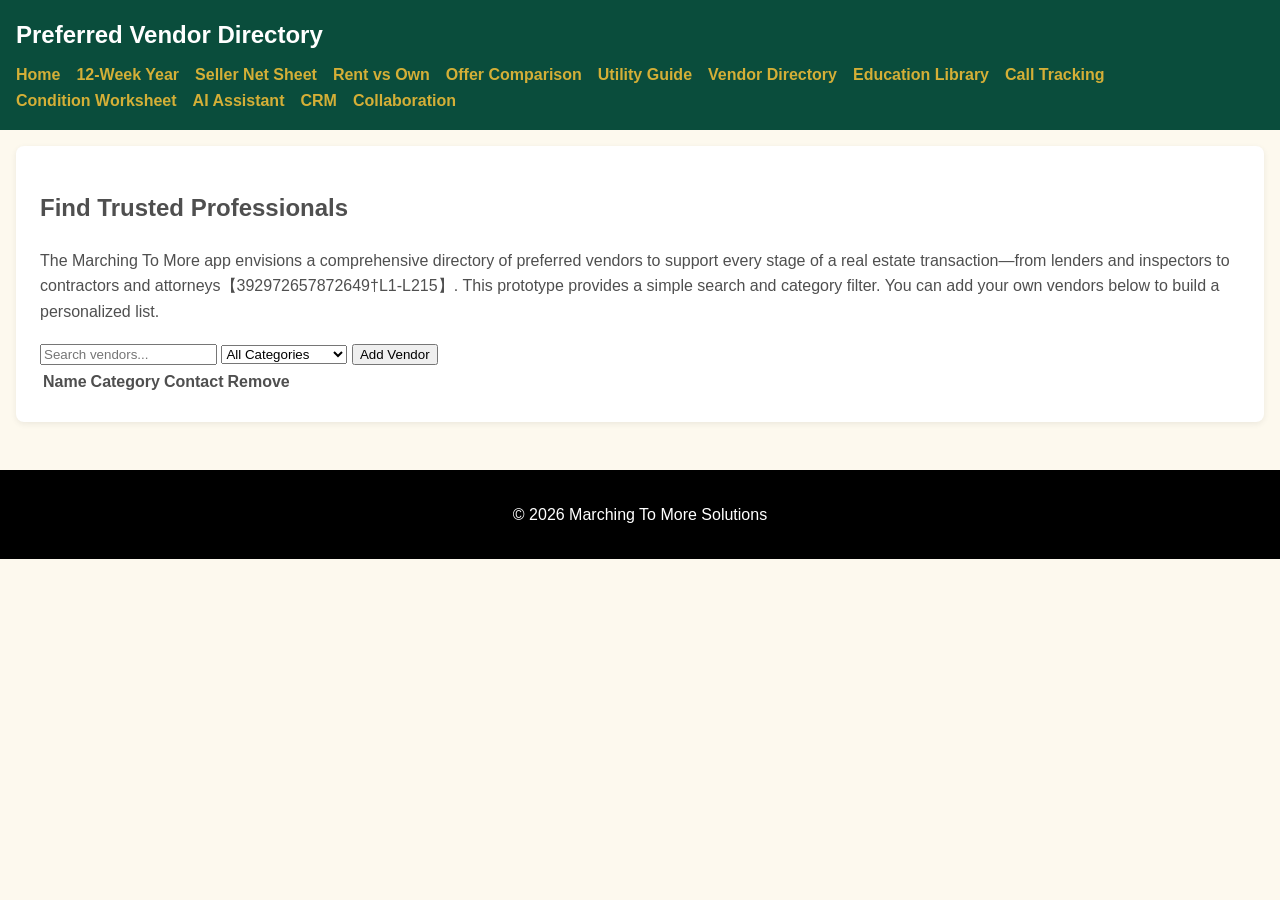
<file: vendor-directory.html>
<!DOCTYPE html>
<html lang="en">
<head>
  <meta charset="UTF-8">
  <meta name="viewport" content="width=device-width, initial-scale=1.0">
  <title>Preferred Vendor Directory</title>
  <link rel="stylesheet" href="styles.css">
</head>
<body>
  <header>
    <h1>Preferred Vendor Directory</h1>
    <nav>
      <ul>
        <li><a href="index.html">Home</a></li>
        <li><a href="12-week-year.html">12‑Week Year</a></li>
        <li><a href="net-sheet.html">Seller Net Sheet</a></li>
        <li><a href="rent-vs-own.html">Rent vs Own</a></li>
        <li><a href="offer-comparison.html">Offer Comparison</a></li>
        <li><a href="utility-guide.html">Utility Guide</a></li>
        <li><a href="vendor-directory.html">Vendor Directory</a></li>
        <li><a href="education-library.html">Education Library</a></li>
        <li><a href="call-tracking.html">Call Tracking</a></li>
        <li><a href="property-condition.html">Condition Worksheet</a></li>
        <li><a href="voice-assistant.html">AI Assistant</a></li>
        <li><a href="crm.html">CRM</a></li>
        <li><a href="collaboration.html">Collaboration</a></li>
      </ul>
    </nav>
  </header>
  <main>
    <section>
      <h2>Find Trusted Professionals</h2>
      <p>The Marching To More app envisions a comprehensive directory of preferred
      vendors to support every stage of a real estate transaction—from lenders and
      inspectors to contractors and attorneys【392972657872649†L1-L215】. This prototype
      provides a simple search and category filter. You can add your own vendors
      below to build a personalized list.</p>
      <input type="text" id="vendor-search" placeholder="Search vendors..." />
      <select id="vendor-category">
        <option value="all">All Categories</option>
        <option value="inspectors">Home Inspectors</option>
        <option value="contractors">Contractors</option>
        <option value="lenders">Lenders</option>
        <option value="insurance">Insurance Agents</option>
        <option value="attorneys">Attorneys</option>
      </select>
      <button id="add-vendor">Add Vendor</button>
      <table id="vendor-table">
        <thead>
          <tr>
            <th>Name</th>
            <th>Category</th>
            <th>Contact</th>
            <th>Remove</th>
          </tr>
        </thead>
        <tbody>
          <!-- vendors will be added here -->
        </tbody>
      </table>
    </section>
  </main>
  <footer>
    <p>&copy; 2026 Marching To More Solutions</p>
  </footer>
  <script>
    const vendorTableBody = document.querySelector('#vendor-table tbody');
    const addVendorBtn = document.getElementById('add-vendor');
    const searchInput = document.getElementById('vendor-search');
    const categorySelect = document.getElementById('vendor-category');
    function renderRows() {
      const rows = vendorTableBody.querySelectorAll('tr');
      const search = searchInput.value.toLowerCase();
      const category = categorySelect.value;
      rows.forEach(row => {
        const name = row.children[0].textContent.toLowerCase();
        const cat = row.dataset.category;
        const matchesSearch = name.includes(search);
        const matchesCat = category === 'all' || cat === category;
        row.style.display = matchesSearch && matchesCat ? '' : 'none';
      });
    }
    addVendorBtn.addEventListener('click', () => {
      const name = prompt('Enter vendor name');
      if (!name) return;
      const category = prompt('Enter category (inspectors, contractors, lenders, insurance, attorneys)');
      const contact = prompt('Enter contact info (phone or email)');
      const tr = document.createElement('tr');
      tr.dataset.category = category;
      tr.innerHTML = `
        <td>${name}</td>
        <td>${category}</td>
        <td>${contact}</td>
        <td><button type="button" class="remove-vendor">Remove</button></td>
      `;
      vendorTableBody.appendChild(tr);
      renderRows();
    });
    vendorTableBody.addEventListener('click', (e) => {
      if (e.target.classList.contains('remove-vendor')) {
        e.target.closest('tr').remove();
      }
    });
    searchInput.addEventListener('input', renderRows);
    categorySelect.addEventListener('change', renderRows);
  </script>
</body>
</html>
</file>
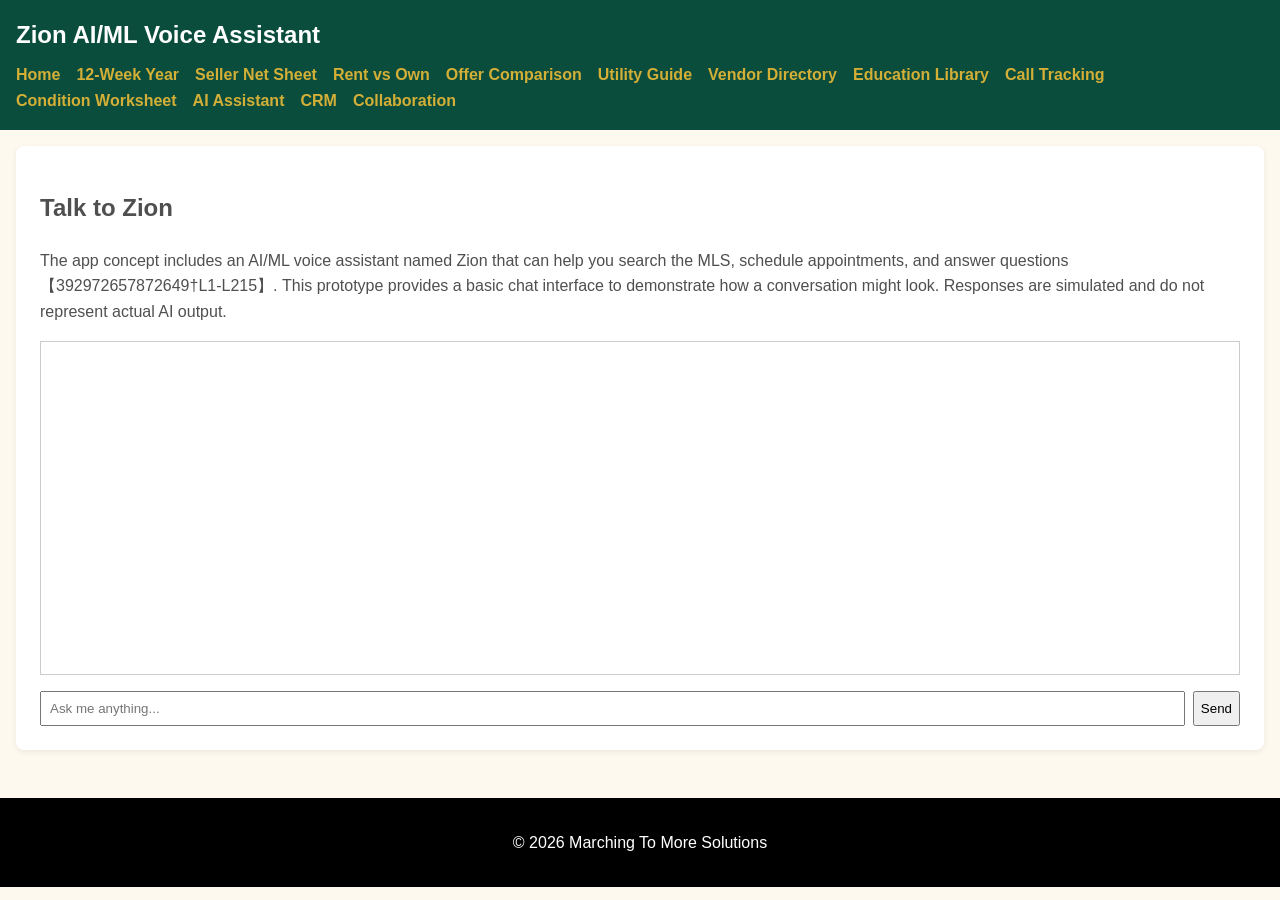
<file: voice-assistant.html>
<!DOCTYPE html>
<html lang="en">
<head>
  <meta charset="UTF-8">
  <meta name="viewport" content="width=device-width, initial-scale=1.0">
  <title>Zion AI Assistant</title>
  <link rel="stylesheet" href="styles.css">
</head>
<body>
  <header>
    <h1>Zion AI/ML Voice Assistant</h1>
    <nav>
      <ul>
        <li><a href="index.html">Home</a></li>
        <li><a href="12-week-year.html">12‑Week Year</a></li>
        <li><a href="net-sheet.html">Seller Net Sheet</a></li>
        <li><a href="rent-vs-own.html">Rent vs Own</a></li>
        <li><a href="offer-comparison.html">Offer Comparison</a></li>
        <li><a href="utility-guide.html">Utility Guide</a></li>
        <li><a href="vendor-directory.html">Vendor Directory</a></li>
        <li><a href="education-library.html">Education Library</a></li>
        <li><a href="call-tracking.html">Call Tracking</a></li>
        <li><a href="property-condition.html">Condition Worksheet</a></li>
        <li><a href="voice-assistant.html">AI Assistant</a></li>
        <li><a href="crm.html">CRM</a></li>
        <li><a href="collaboration.html">Collaboration</a></li>
      </ul>
    </nav>
  </header>
  <main>
    <section>
      <h2>Talk to Zion</h2>
      <p>The app concept includes an AI/ML voice assistant named Zion that can help
      you search the MLS, schedule appointments, and answer questions【392972657872649†L1-L215】.
      This prototype provides a basic chat interface to demonstrate how a
      conversation might look. Responses are simulated and do not represent
      actual AI output.</p>
      <div id="chat-box" style="background:#fff;padding:1rem;border:1px solid #ccc;height:300px;overflow-y:auto;"></div>
      <form id="chat-form" style="margin-top:1rem;display:flex;">
        <input type="text" id="chat-input" style="flex:1;padding:0.5rem;" placeholder="Ask me anything..." required />
        <button type="submit" style="margin-left:0.5rem;">Send</button>
      </form>
    </section>
  </main>
  <footer>
    <p>&copy; 2026 Marching To More Solutions</p>
  </footer>
  <script>
    const chatBox = document.getElementById('chat-box');
    const chatForm = document.getElementById('chat-form');
    const chatInput = document.getElementById('chat-input');
    function appendMessage(text, sender) {
      const p = document.createElement('p');
      p.textContent = `${sender}: ${text}`;
      chatBox.appendChild(p);
      chatBox.scrollTop = chatBox.scrollHeight;
    }
    chatForm.addEventListener('submit', (e) => {
      e.preventDefault();
      const msg = chatInput.value.trim();
      if (!msg) return;
      appendMessage(msg, 'You');
      // simple echo for now
      setTimeout(() => {
        appendMessage('I received: ' + msg, 'Zion');
      }, 500);
      chatInput.value = '';
    });
  </script>
</body>
</html>
</file>
<file: styles.css>
/* Brand colour palette from VA training document */
:root {
  --primary-color: #0A4D3C; /* Marcher Green */
  --gold: #D4AF37;         /* Marcher Gold */
  --dark-grey: #4F4F4F;    /* Discipline Gray */
  --black: #000000;        /* Deep Black */
  --light-bg: #fdf9ee;     /* light gold background */
}

body {
  font-family: 'Poppins', Arial, sans-serif;
  margin: 0;
  padding: 0;
  line-height: 1.6;
  background-color: var(--light-bg);
  color: var(--dark-grey);
}

header {
  /* Updated dark green header to match brand */
  background-color: var(--primary-color);
  color: #fff;
  display: flex;
  align-items: center;
  justify-content: space-between;
  flex-wrap: wrap;
  padding: 1rem;
}

header img {
  height: 40px;
  margin-right: 0.75rem;
}

header h1 {
  margin: 0;
  font-size: 1.5rem;
}

nav ul {
  display: flex;
  flex-wrap: wrap;
  list-style: none;
  padding: 0;
  margin: 0.5rem 0 0;
}

nav li {
  margin-right: 1rem;
}

nav a {
  color: var(--gold);
  text-decoration: none;
  font-weight: 600;
  transition: color 0.2s;
}

nav a:hover {
  color: #fff;
}

/* Scorecard table styles */
#scorecard {
  width: 100%;
  border-collapse: collapse;
  margin-top: 1rem;
}
#scorecard th {
  background-color: var(--primary-color);
  color: var(--gold);
  padding: 0.75rem;
  text-align: center;
  font-size: 0.9rem;
}
#scorecard td {
  border: 1px solid #ddd;
  padding: 0.5rem;
  text-align: center;
}
#scorecard tbody tr:nth-child(odd) {
  background-color: #fbf6e9;
}
#scorecard tbody tr:nth-child(even) {
  background-color: #fff;
}
#scorecard tfoot td {
  font-weight: bold;
}

/* Ensure section backgrounds don't conflict with the gold tones */
section.scorecard-container {
  background-color: var(--light-bg);
}

main {
  padding: 1rem;
}

section {
  margin-bottom: 2rem;
  background-color: #fff;
  padding: 1.5rem;
  border-radius: 8px;
  box-shadow: 0 2px 6px rgba(0, 0, 0, 0.07);
}

footer {
  background-color: var(--black);
  color: #fff;
  text-align: center;
  padding: 1rem;
}

/* Progress bar styles for scorecard */
.progress-container {
  width: 100%;
  background-color: #e0e0e0;
  border-radius: 6px;
  overflow: hidden;
  position: relative;
  height: 20px;
}
.progress-bar {
  height: 100%;
  background: linear-gradient(90deg, var(--gold), var(--primary-color));
  display: flex;
  align-items: center;
  justify-content: center;
  color: #fff;
  font-weight: 600;
  font-size: 0.8rem;
  transition: width 0.4s ease;
}

/* Email lead cards */
.email-lead {
  background: var(--light-bg);
  border: 1px solid #ddd;
  padding: 0.75rem;
  margin-bottom: 0.75rem;
  border-radius: 6px;
  box-shadow: 0 1px 3px rgba(0,0,0,0.05);
}
.email-lead button {
  margin-top: 0.5rem;
  background-color: var(--primary-color);
  color: #fff;
  border: none;
  padding: 0.4rem 0.8rem;
  cursor: pointer;
  border-radius: 4px;
  font-size: 0.85rem;
}
.email-lead button:disabled {
  opacity: 0.5;
  cursor: default;
}

/* Notification container */
#notification-container {
  position: fixed;
  top: 10px;
  right: 10px;
  width: 300px;
  max-height: 50vh;
  overflow-y: auto;
  z-index: 1000;
}
.notification {
  background-color: var(--primary-color);
  color: #fff;
  border-left: 4px solid var(--gold);
  padding: 0.75rem;
  margin-bottom: 0.5rem;
  border-radius: 4px;
  box-shadow: 0 2px 4px rgba(0,0,0,0.2);
  animation: fadeIn 0.3s ease-out;
}
@keyframes fadeIn {
  from { opacity: 0; transform: translateY(-10px); }
  to { opacity: 1; transform: translateY(0); }
}

/* Dark theme overrides */
body.dark-theme {
  background-color: var(--black);
  color: #e5e5e5;
}
body.dark-theme header {
  background-color: var(--black);
  color: var(--gold);
}
body.dark-theme nav a {
  color: var(--gold);
}
body.dark-theme nav a:hover {
  color: #fff;
}
body.dark-theme section {
  background-color: #1b1b1b;
  color: #e5e5e5;
  box-shadow: 0 2px 6px rgba(255, 255, 255, 0.05);
}
body.dark-theme #scorecard th {
  background-color: var(--black);
  color: var(--gold);
}
body.dark-theme #scorecard tbody tr:nth-child(odd) {
  background-color: #2a2a2a;
}
body.dark-theme #scorecard tbody tr:nth-child(even) {
  background-color: #1f1f1f;
}
body.dark-theme .progress-container {
  background-color: #444;
}
body.dark-theme .progress-bar {
  background: linear-gradient(90deg, var(--gold), var(--primary-color));
  color: #000;
}
body.dark-theme .notification {
  background-color: var(--dark-grey);
  color: var(--gold);
  border-left-color: var(--gold);
}
body.dark-theme footer {
  background-color: var(--black);
  color: var(--gold);
}
</file>
